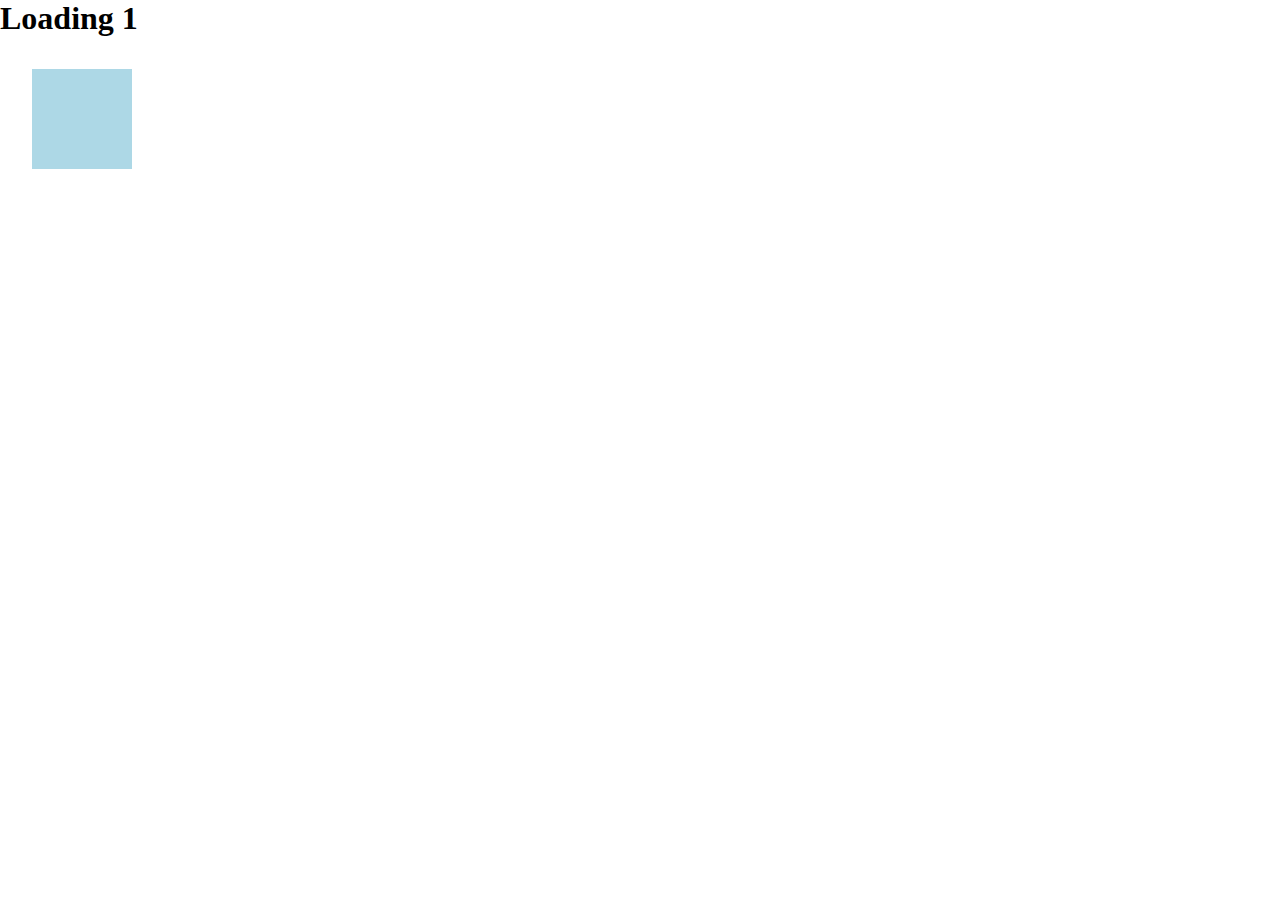
<file: Loading1/index.html>
<!DOCTYPE html>
<html lang="en">
<head>
    <meta charset="UTF-8">
    <meta http-equiv="X-UA-Compatible" content="IE=edge">
    <meta name="viewport" content="width=device-width, initial-scale=1.0">
    <title>Loading 1</title>
    <link rel="stylesheet" href="style.css">
    <h1>Loading 1</h1>
</head>
<body>
    <div id="loading" class="animation-container">
        <!-- Insert your code here. This animation should do something with a START and an END. (hint: use animation-fill-mode: forwards;) -->
    </div>
    
    <div id="waiting" class="animation-container">
        <!-- Insert your code here. This animation should repeat infinitely (hint: use animation-iteration-count: infinite) -->
    </div>
    <div class="box"></div>
    
    
        
</body>
</html>
</file>
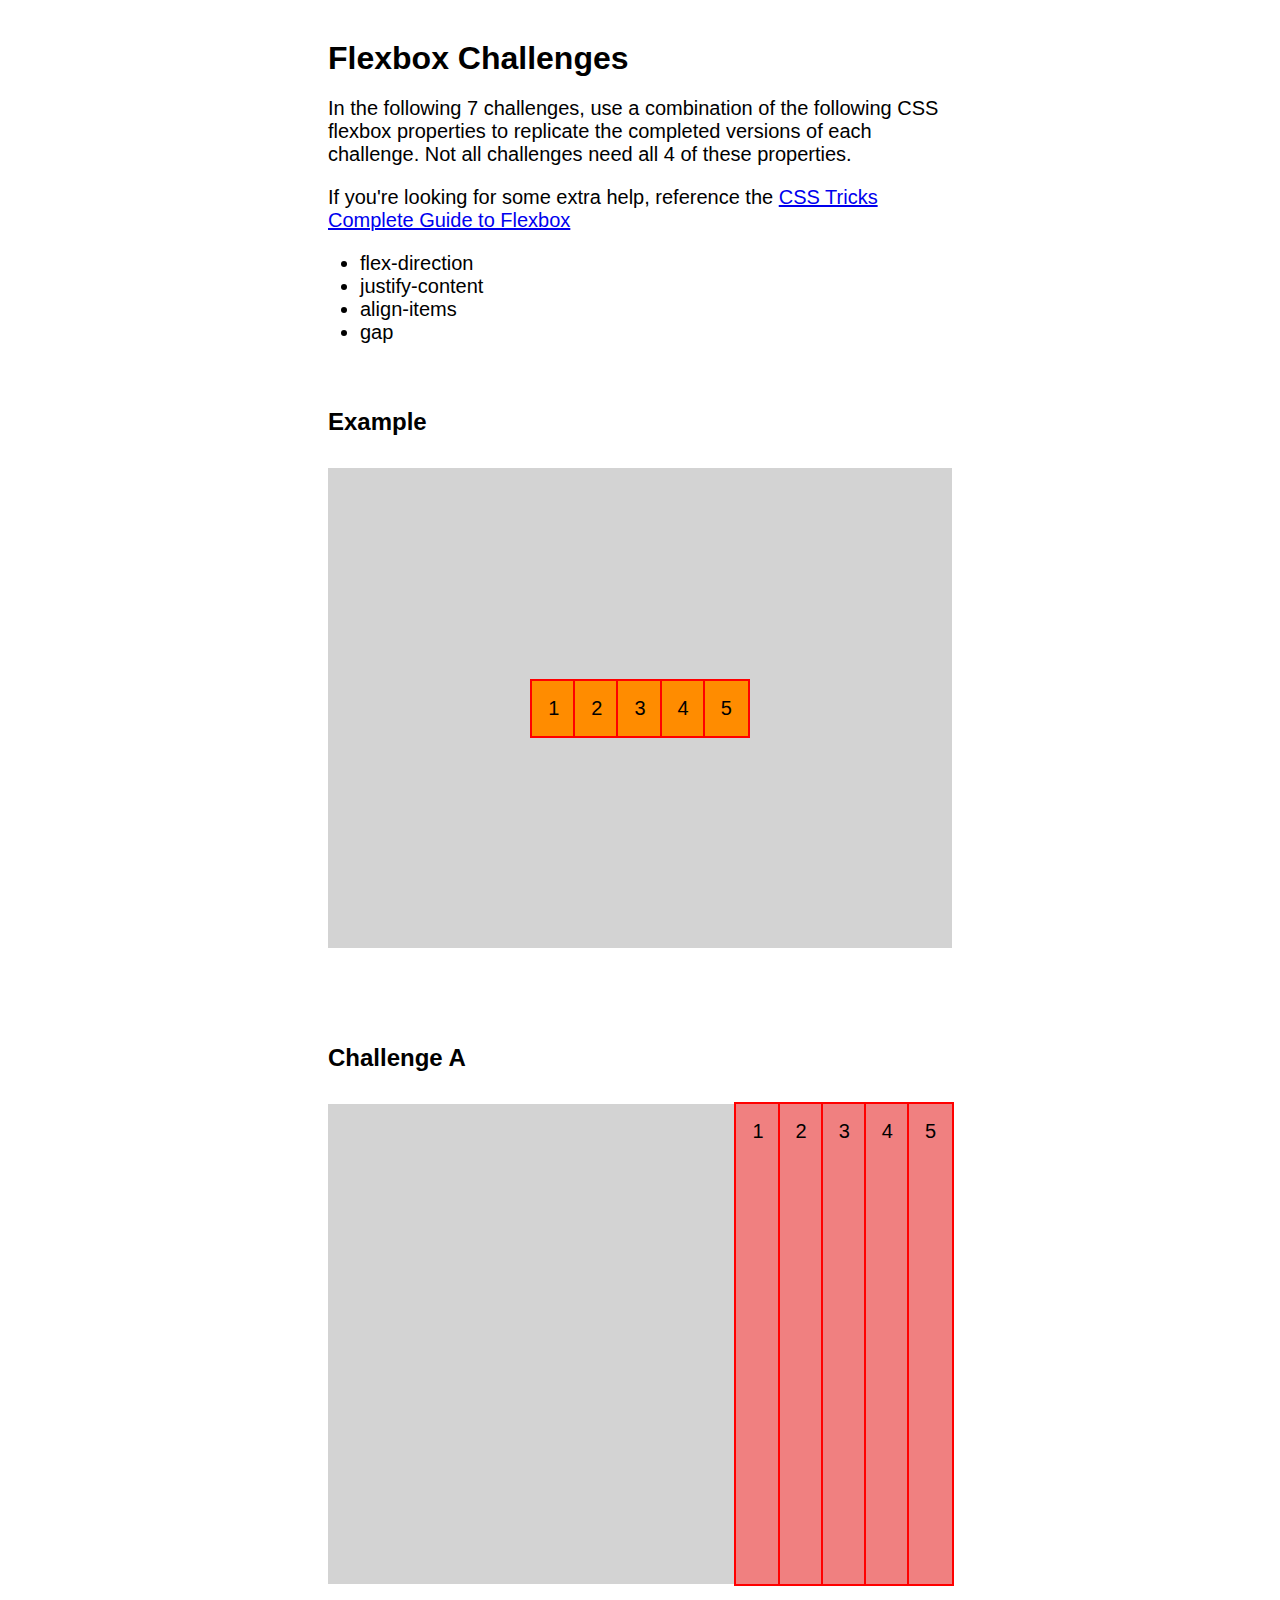
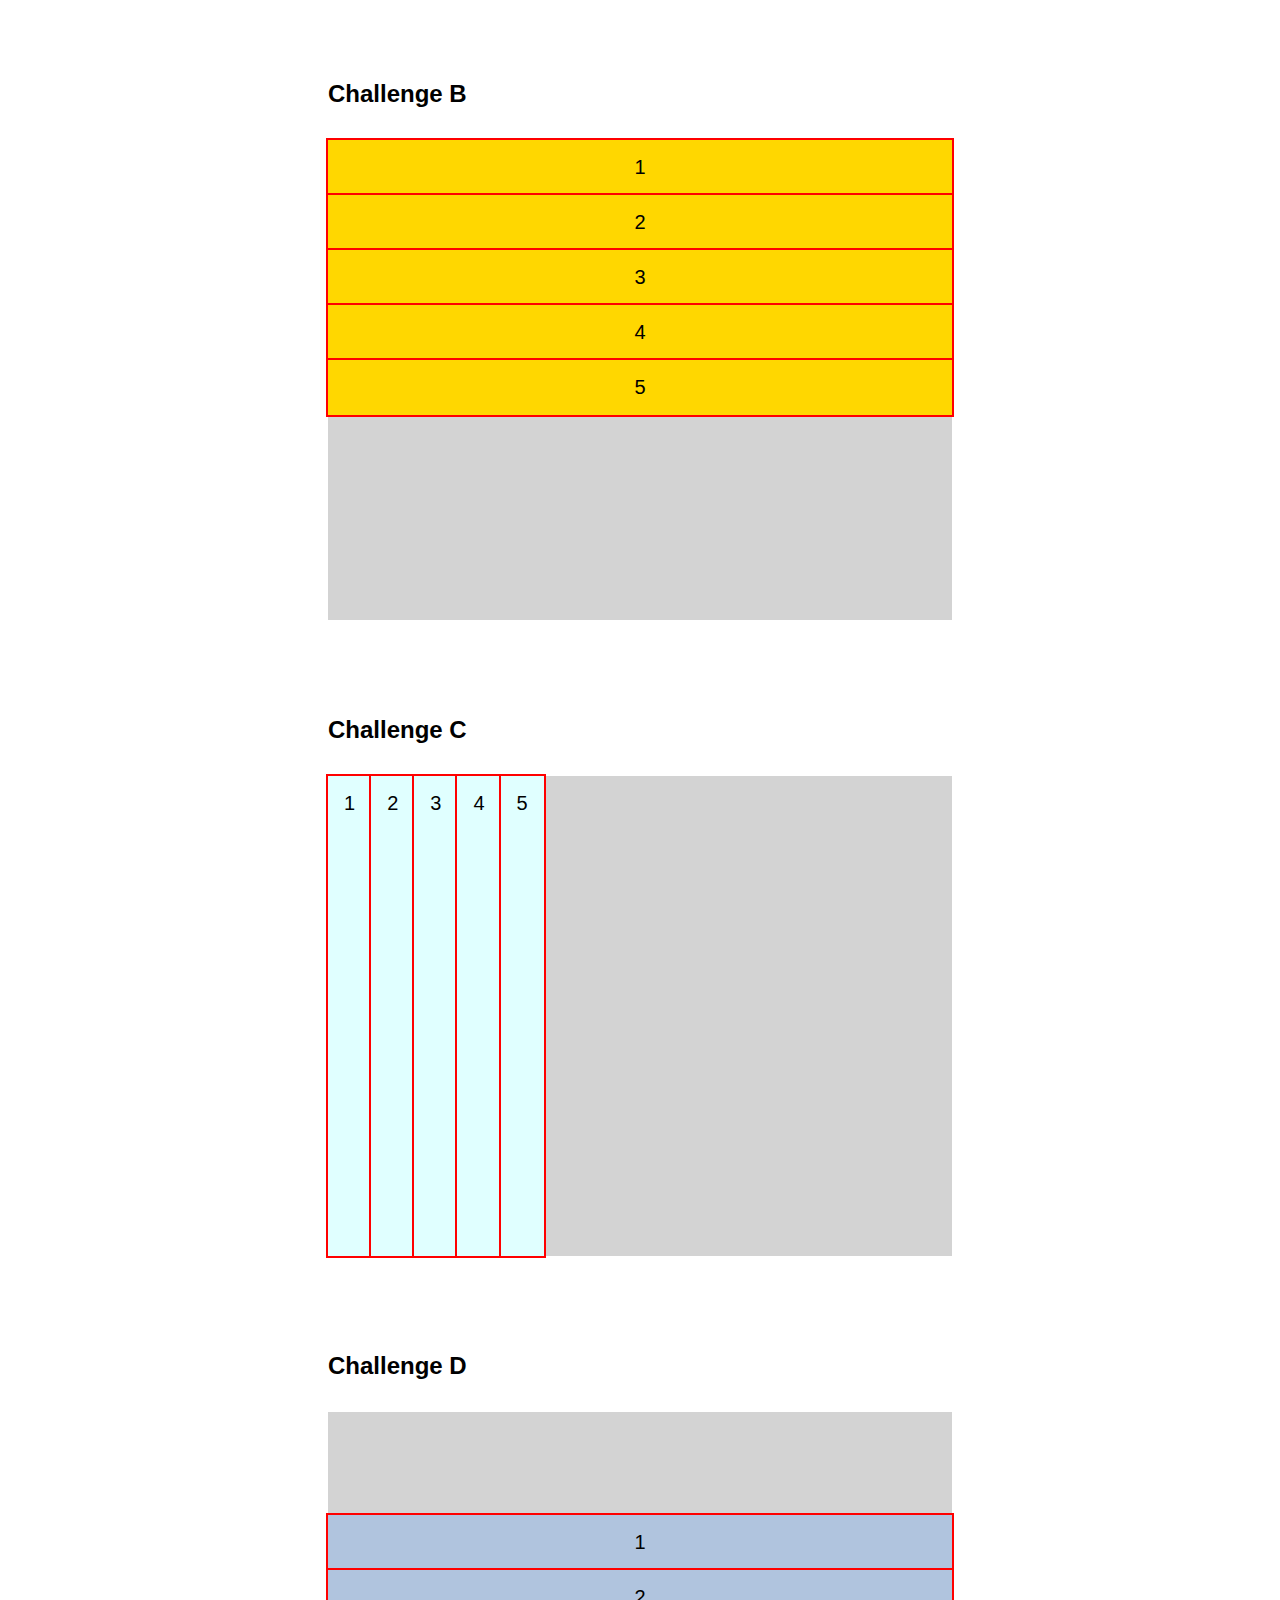
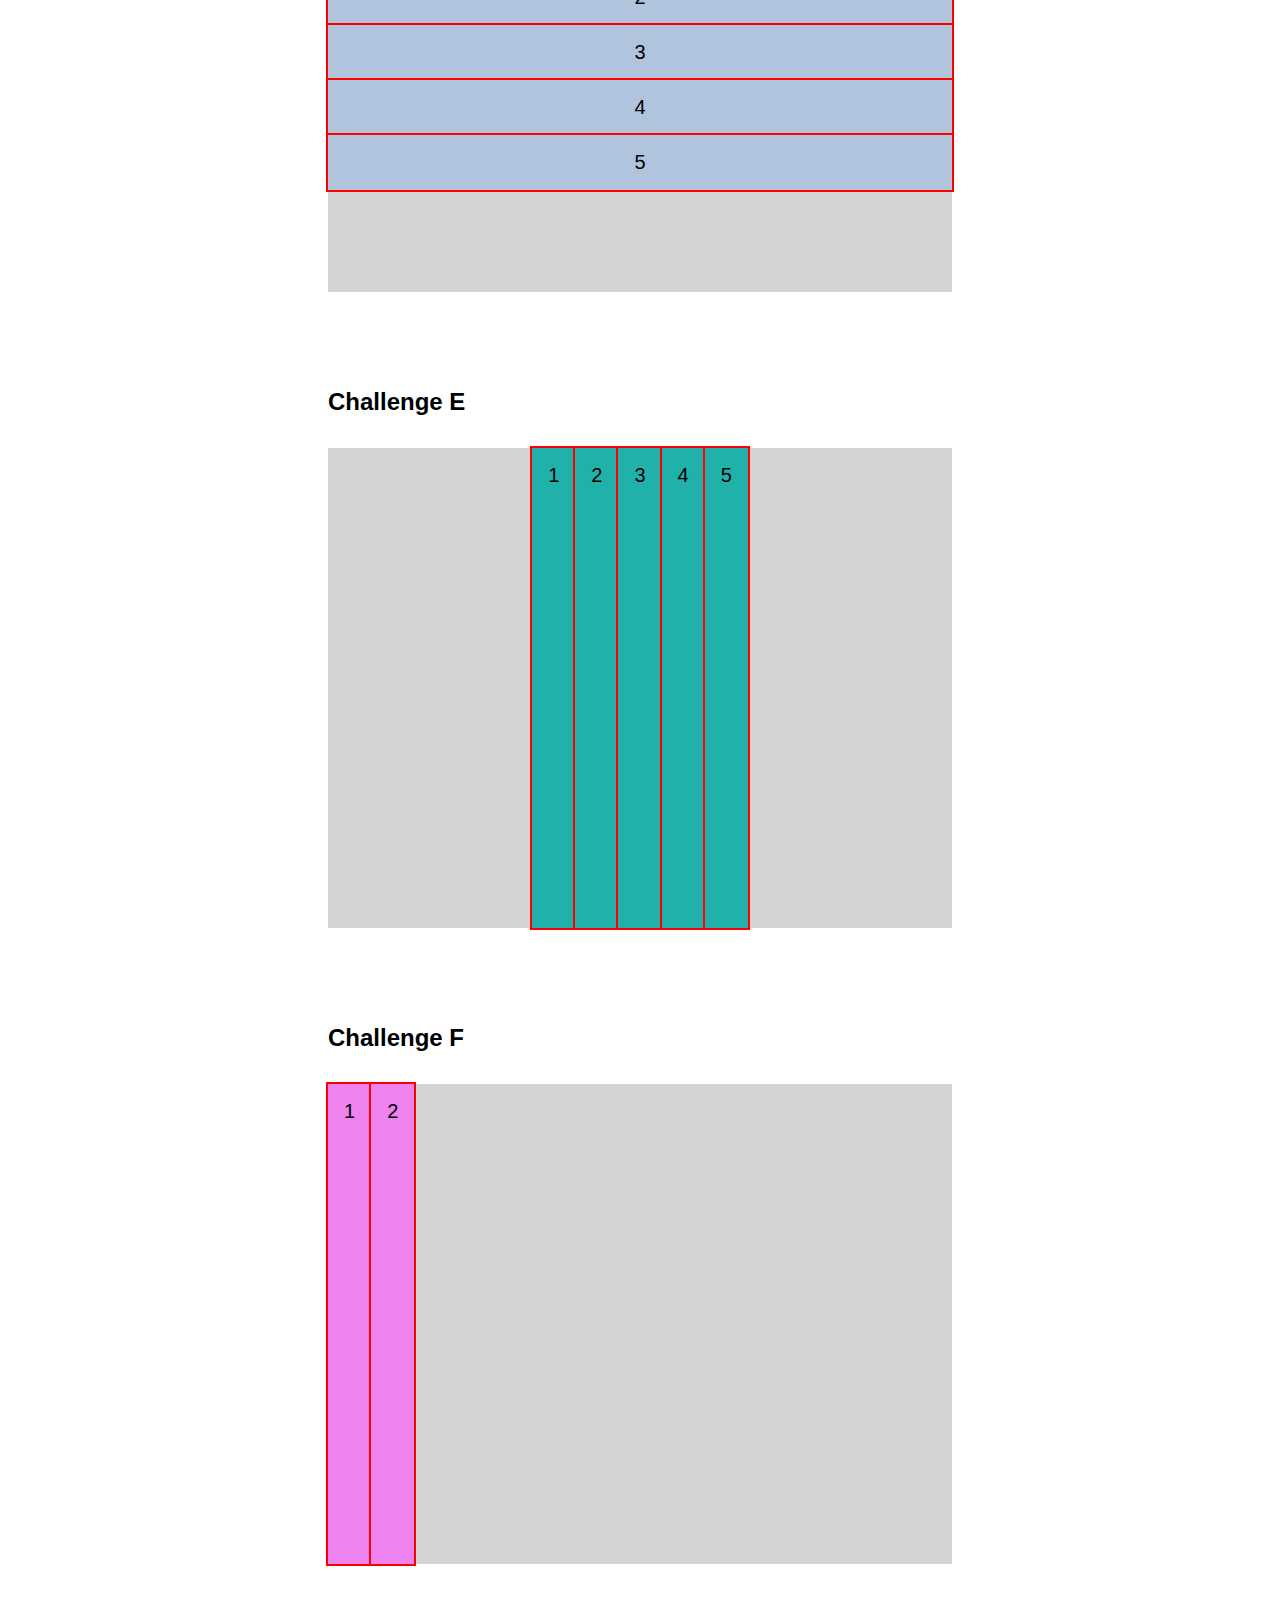
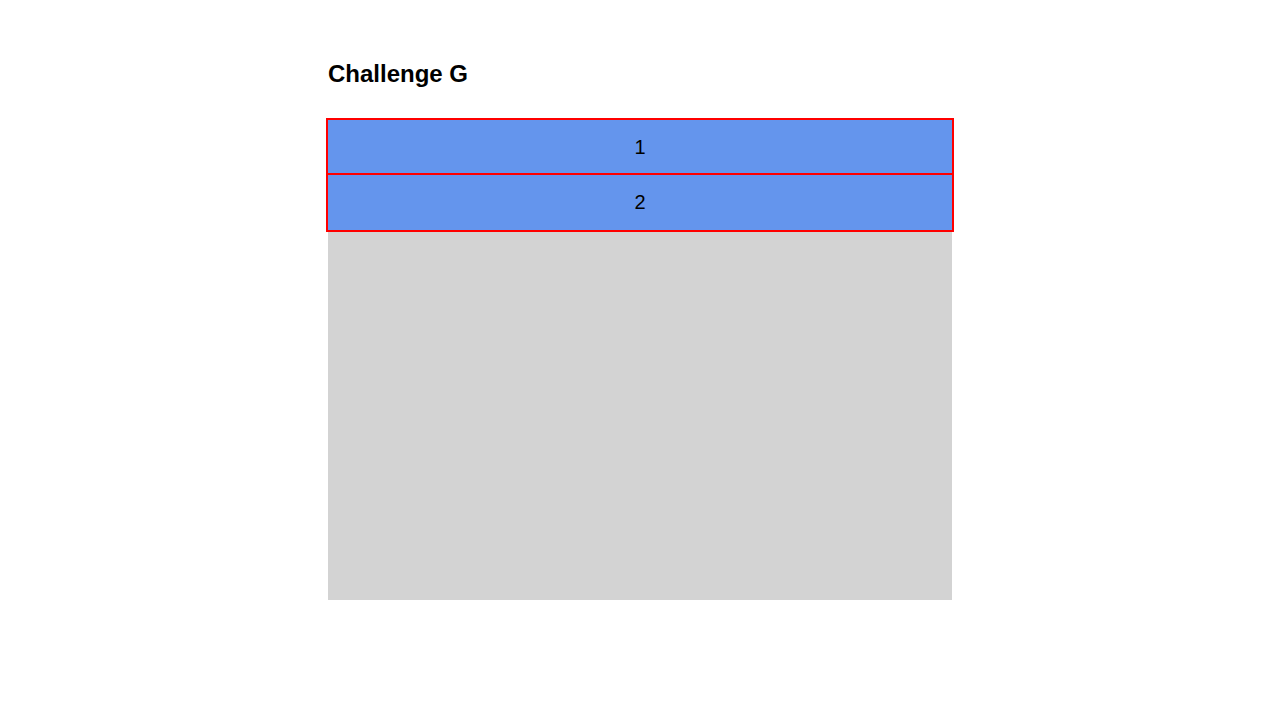
<file: Recreation3/index.html>
<!DOCTYPE html>
<html lang="en">
<head>
    <meta charset="UTF-8">
    <meta http-equiv="X-UA-Compatible" content="IE=edge">
    <meta name="viewport" content="width=device-width, initial-scale=1.0">
    <title>Recreation 3</title>
    <link rel="stylesheet" href="style.css">
</head>
<body>
    <header>
        <h1>Flexbox Challenges</h1>
        <p>In the following 7 challenges, use a combination of the following CSS flexbox properties to replicate the completed versions of each challenge. Not all challenges need all 4 of these properties.</p>
        <p>If you're looking for some extra help, reference the <a href="https://css-tricks.com/snippets/css/a-guide-to-flexbox/" target="_blank">CSS Tricks Complete Guide to Flexbox</a></p>
        <ul>
          <li>flex-direction</li>
          <li>justify-content</li>
          <li>align-items</li>
          <li>gap</li>
        </ul>
    </header>
    
    <section>
      <h2>Example</h2>
      <div class="container example">
          <div class="flex-item">1</div>
          <div class="flex-item">2</div>
          <div class="flex-item">3</div>
          <div class="flex-item">4</div>
          <div class="flex-item">5</div>
      </div>
    </section>
    
    <section>
      <h2>Challenge A</h2>
      <div class="container a">
          <div class="flex-item">1</div>
          <div class="flex-item">2</div>
          <div class="flex-item">3</div>
          <div class="flex-item">4</div>
          <div class="flex-item">5</div>
      </div>
    </section>
    
    <section>
      <h2>Challenge B</h2>
      <div class="container b">
          <div class="flex-item">1</div>
          <div class="flex-item">2</div>
          <div class="flex-item">3</div>
          <div class="flex-item">4</div>
          <div class="flex-item">5</div>
      </div>
    </section>
    
    <section>
      <h2>Challenge C</h2>
      <div class="container c">
          <div class="flex-item">1</div>
          <div class="flex-item">2</div>
          <div class="flex-item">3</div>
          <div class="flex-item">4</div>
          <div class="flex-item">5</div>
      </div>
    </section>
    
    <section>
      <h2>Challenge D</h2>
      <div class="container d">
          <div class="flex-item">1</div>
          <div class="flex-item">2</div>
          <div class="flex-item">3</div>
          <div class="flex-item">4</div>
          <div class="flex-item">5</div>
      </div>
    </section>
    
    <section>
      <h2>Challenge E</h2>
      <div class="container e">
          <div class="flex-item">1</div>
          <div class="flex-item">2</div>
          <div class="flex-item">3</div>
          <div class="flex-item">4</div>
          <div class="flex-item">5</div>
      </div>
    </section>
    
    <section>
      <h2>Challenge F</h2>
      <div class="container f">
          <div class="flex-item">1</div>
          <div class="flex-item">2</div>
      </div>
    </section>
    
    <section>
      <h2>Challenge G</h2>
      <div class="container g">
          <div class="flex-item">1</div>
          <div class="flex-item">2</div>
      </div>
    </section>   
</body>
</html>
</file>
<file: Loading1/style.css>
* {
    margin: 0;
    padding: 0;
    box-sizing: border-box;
} 

.box {
  width: 100px; 
  height: 100px; 
  background-color: lightblue;
  margin: 2rem;
  animation-name: grow-width-height;
  animation-duration: 1.5s;
  animation-iteration-count: infinite;
}

@keyframes grow-width-height {
  from {
    width: 100px;
    height: 60px; 
  }
  
  to {
    width: 400px; 
    height: 60px;
  }
  
}
</file>
<file: Recreation3/style.css>
/* 

Use a combination of the following CSS flexbox properties to replicate the
completed versions of each challenge. Not all challenges need all 4 of
these properties:

* flex-direction
* justify-content
* align-items
* gap

*/

/* Add your own CSS to the selectors below (.a, .b, .c, .d, .e) */
/* Each container already has display: flex */

.example {
    justify-content: center;
    align-items: center;
  }
  
  .a {
   justify-content: right;
   
  }
  
  .b {
    flex-direction: column;
    
    
    /* your code here */
  }
  
  .c {
    
    /* your code here */
  }
  
  .d {
    justify-content: center;
    flex-direction: column; 
    gap: 1; 
    align-items: 1; 
  }
  
  .e {
    flex-direction: row;
    justify-content: center; 
    
    
    /* your code here */
  }
  
  .f {
    flex-start: 1; 
    flex-end: 1; 
    /* your code here */
  }
  
  .g {
    justify-content: right; 
    flex-direction: column;
  }
  
  /* Don't change any CSS below this line */
  
  * {
      margin: 0;
      padding: 0;
      box-sizing: border-box;
  }
  
  body {
      font-family: Arial;
      max-width: 40rem;
      margin: 0 auto;
      padding: .5rem;
  }
  
  p {
    font-size: 1.25rem;
    margin: 1em 0;
  }
  
  ul {
    margin-left: 2rem;
    font-size: 1.25rem;
  }
  
  header {
      padding: 2rem 0;
  }
  
  section {
    margin-bottom: 6rem;
  }
  
  section h2 {
    margin: 2rem 0;
  }
  
  .container {
      display: flex;
      background-color: lightgray;
      height: 30rem;
  }
  
  .flex-item {
      padding: 1rem;
      font-size: 1.25rem;
      outline: 2px solid red;
      text-align: center;
  }
  
  .example .flex-item {background-color: darkorange;}
  .a .flex-item {background-color: lightcoral;}
  .b .flex-item {background-color: gold;}
  .c .flex-item {background-color: lightcyan;}
  .d .flex-item {background-color: lightsteelblue;}
  .e .flex-item {background-color: lightseagreen;}
  .f .flex-item {background-color: violet;}
  .g .flex-item {background-color: cornflowerblue;}
</file>
